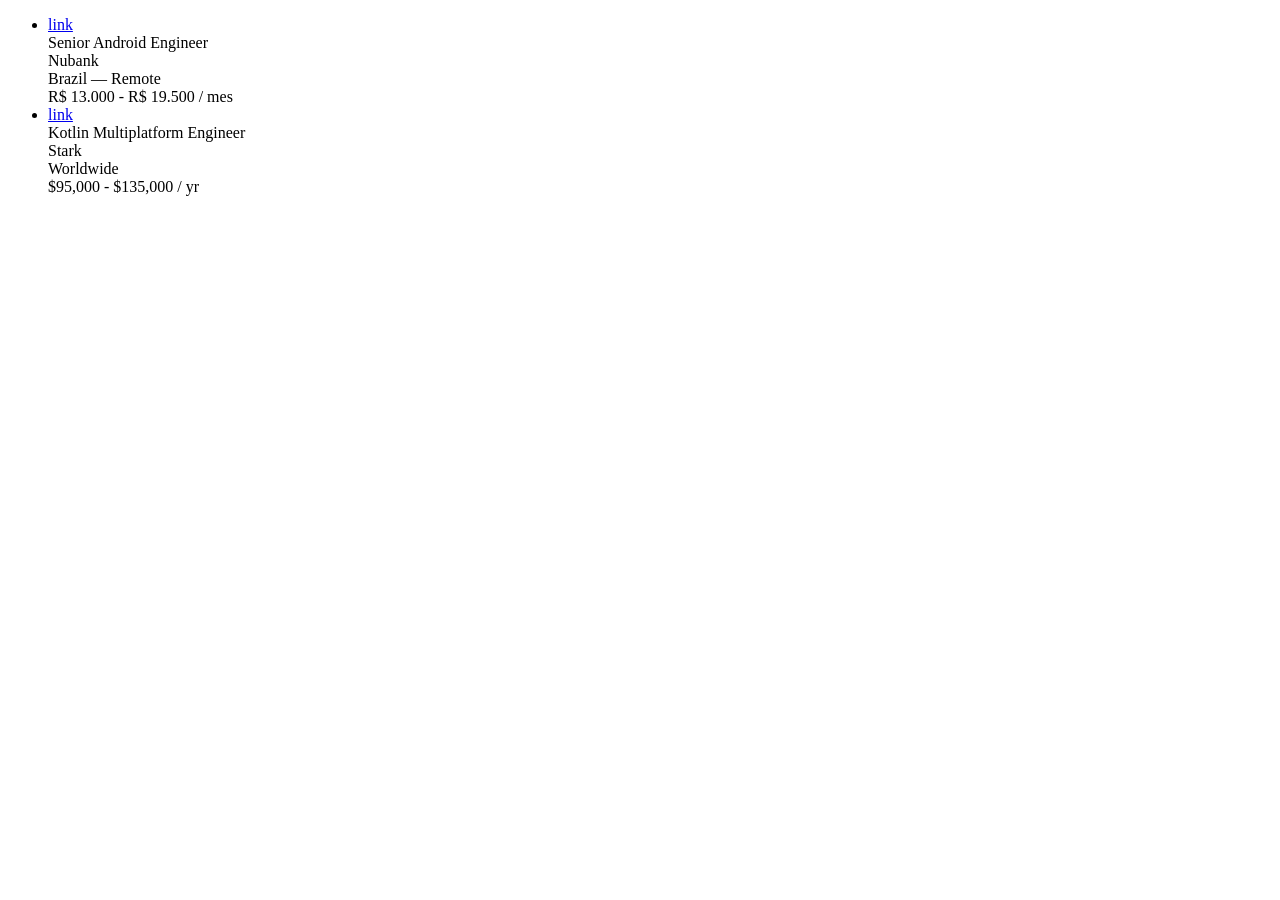
<file: skills/job-hunter/scripts/job_hunter/tests/fixtures/glassdoor_listing.html>
<!DOCTYPE html>
<html>
<head><meta charset="utf-8"><title>Senior Android Engineer Jobs — Glassdoor</title></head>
<body>
<ul>
  <li data-test="jobListing">
    <a data-test="job-link" href="/job-listing/senior-android-engineer-nubank-JV_IC2487341_KO0,23_KE24,30.htm?jl=1009123456">link</a>
    <div data-test="job-title">Senior Android Engineer</div>
    <div data-test="employer-name">Nubank</div>
    <div data-test="job-location">Brazil — Remote</div>
    <div data-test="detailSalary">R$ 13.000 - R$ 19.500 / mes</div>
  </li>
  <li data-test="jobListing">
    <a data-test="job-link" href="/job-listing/kmp-engineer-stark-JV_IC2487341_KO0,12_KE13,18.htm?jl=2003456789">link</a>
    <div data-test="job-title">Kotlin Multiplatform Engineer</div>
    <div data-test="employer-name">Stark</div>
    <div data-test="job-location">Worldwide</div>
    <div data-test="detailSalary">$95,000 - $135,000 / yr</div>
  </li>
</ul>
</body>
</html>
</file>
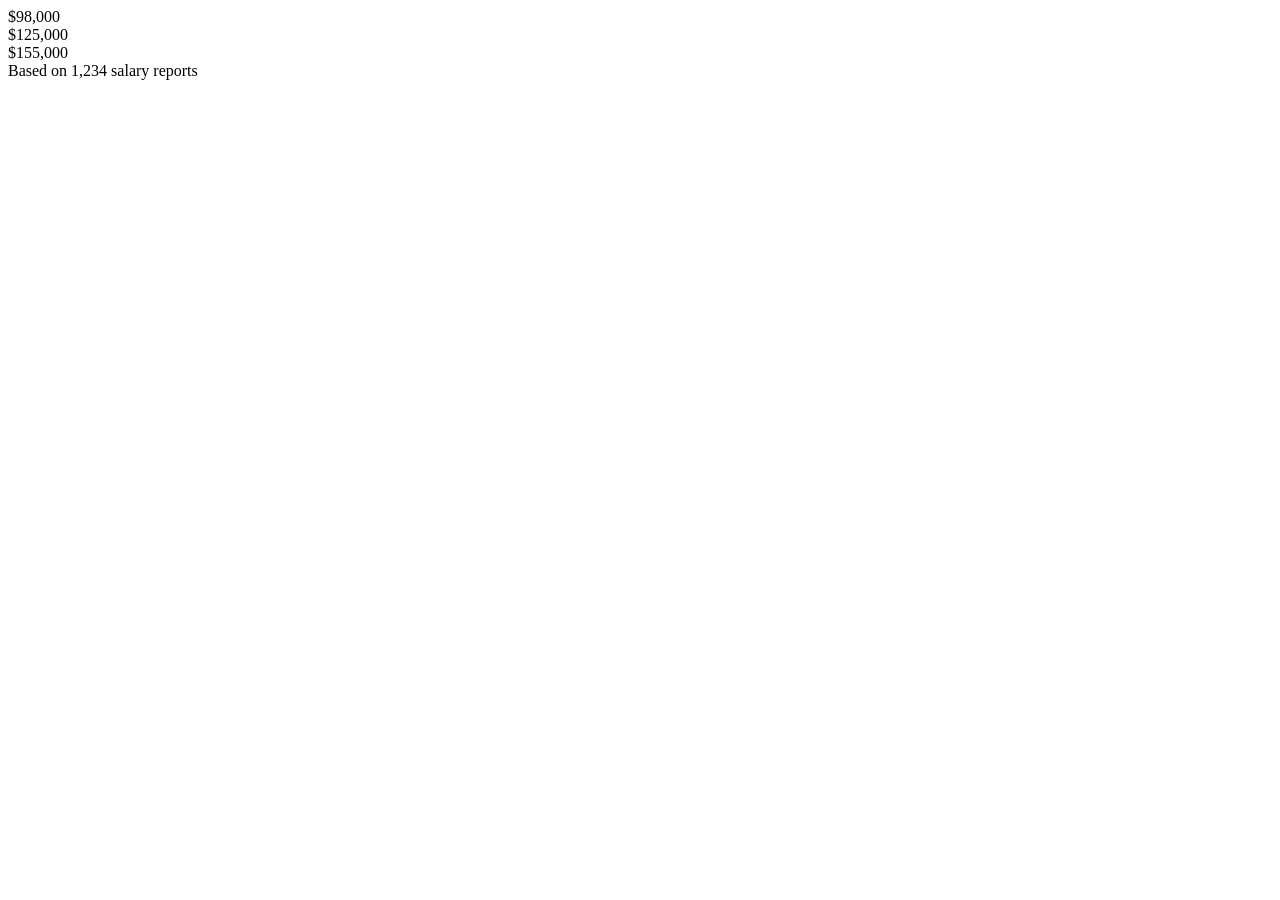
<file: skills/job-hunter/scripts/job_hunter/tests/fixtures/glassdoor_salary.html>
<!DOCTYPE html>
<html>
<head><meta charset="utf-8"><title>Senior Android Engineer Salary — Glassdoor</title></head>
<body>
<div id="salary_main_card">
  <div data-test="p25-salary">$98,000</div>
  <div data-test="median-salary">$125,000</div>
  <div data-test="p75-salary">$155,000</div>
  <div data-test="sample-size">Based on 1,234 salary reports</div>
</div>
</body>
</html>
</file>
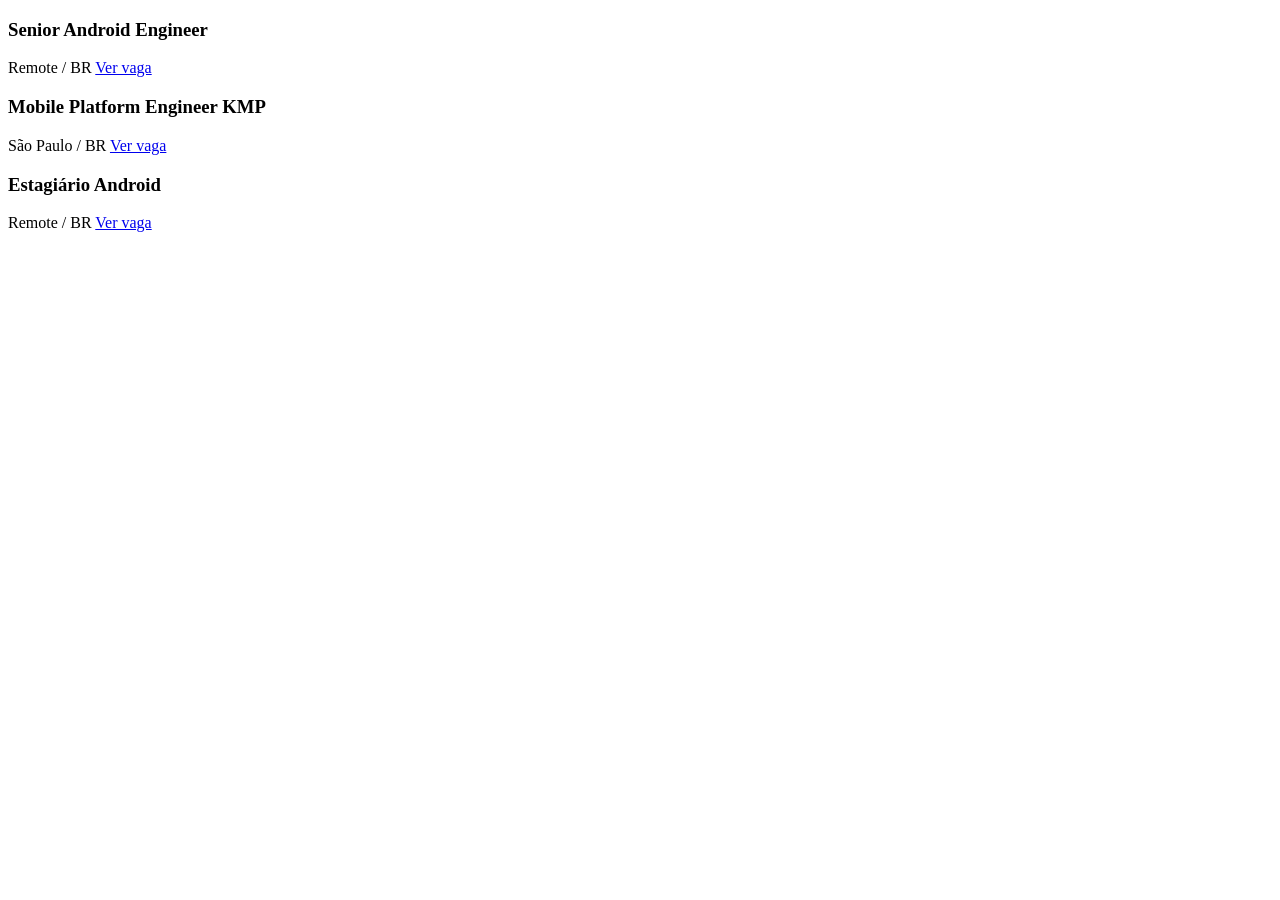
<file: skills/job-hunter/scripts/job_hunter/tests/fixtures/gupy_nubank.html>
<!DOCTYPE html>
<html lang="pt-BR">
<head><meta charset="utf-8"><title>Carreiras — Nubank</title></head>
<body>
<main>
  <div data-testid="job-card">
    <h3 data-testid="job-card-title">Senior Android Engineer</h3>
    <span data-testid="job-card-location">Remote / BR</span>
    <a href="/jobs/4392838">Ver vaga</a>
  </div>
  <div data-testid="job-card">
    <h3 data-testid="job-card-title">Mobile Platform Engineer KMP</h3>
    <span data-testid="job-card-location">São Paulo / BR</span>
    <a href="/jobs/4392839">Ver vaga</a>
  </div>
  <div data-testid="job-card">
    <h3 data-testid="job-card-title">Estagiário Android</h3>
    <span data-testid="job-card-location">Remote / BR</span>
    <a href="/jobs/4392840">Ver vaga</a>
  </div>
</main>
</body>
</html>
</file>
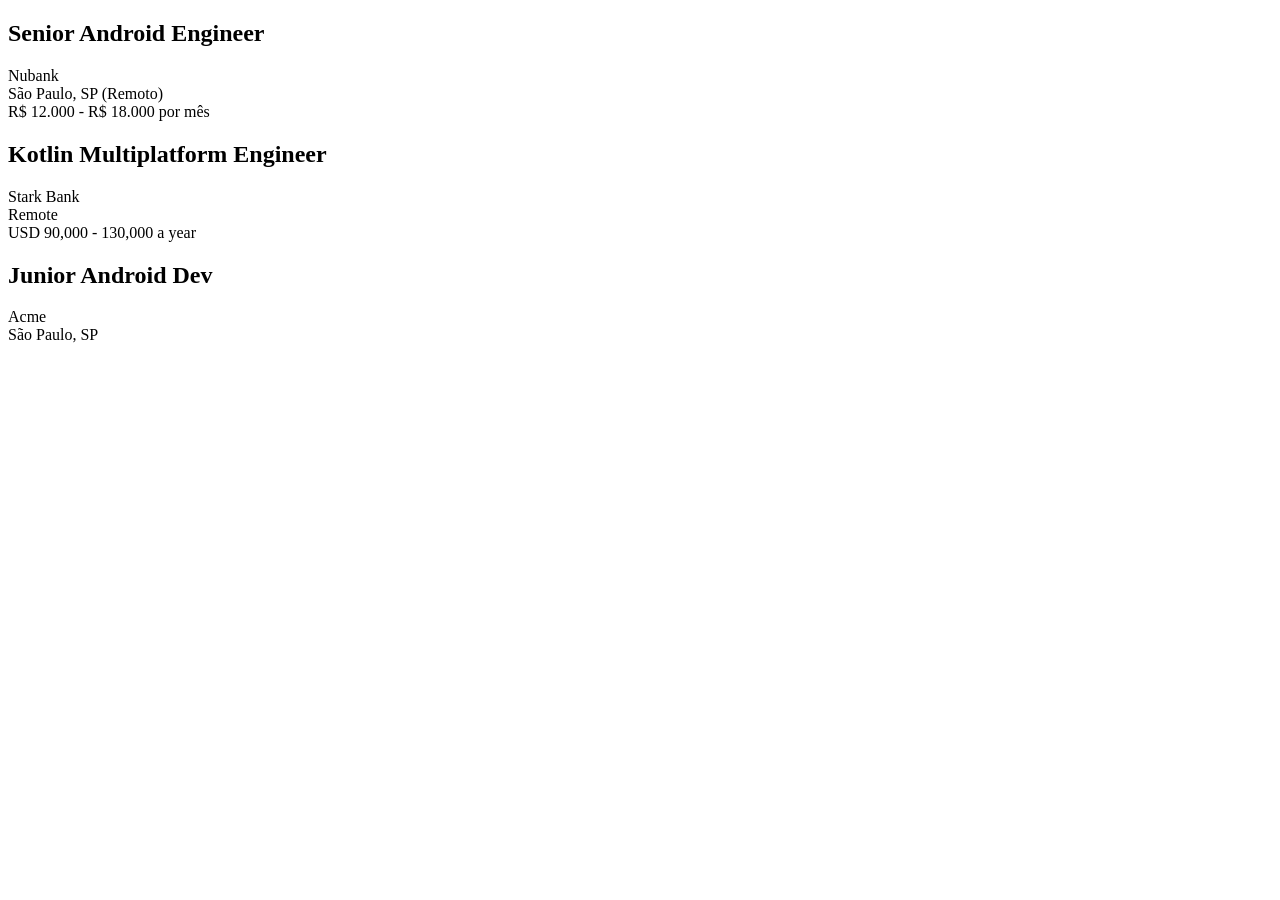
<file: skills/job-hunter/scripts/job_hunter/tests/fixtures/indeed.html>
<!DOCTYPE html>
<html lang="pt-BR">
<head><meta charset="utf-8"><title>Vagas — Indeed Brasil</title></head>
<body>
<div id="mosaic-jobResults">
  <div data-jk="abc111def222">
    <h2 class="jobTitle">
      <a><span title="Senior Android Engineer">Senior Android Engineer</span></a>
    </h2>
    <span data-testid="company-name">Nubank</span>
    <div data-testid="text-location">São Paulo, SP (Remoto)</div>
    <div data-testid="attribute_snippet_testid">R$ 12.000 - R$ 18.000 por mês</div>
  </div>
  <div data-jk="ghi333jkl444">
    <h2 class="jobTitle">
      <a><span title="Kotlin Multiplatform Engineer">Kotlin Multiplatform Engineer</span></a>
    </h2>
    <span data-testid="company-name">Stark Bank</span>
    <div data-testid="text-location">Remote</div>
    <div data-testid="attribute_snippet_testid">USD 90,000 - 130,000 a year</div>
  </div>
  <div data-jk="mno555pqr666">
    <h2 class="jobTitle">
      <a><span title="Junior Android Dev">Junior Android Dev</span></a>
    </h2>
    <span data-testid="company-name">Acme</span>
    <div data-testid="text-location">São Paulo, SP</div>
  </div>
</div>
</body>
</html>
</file>
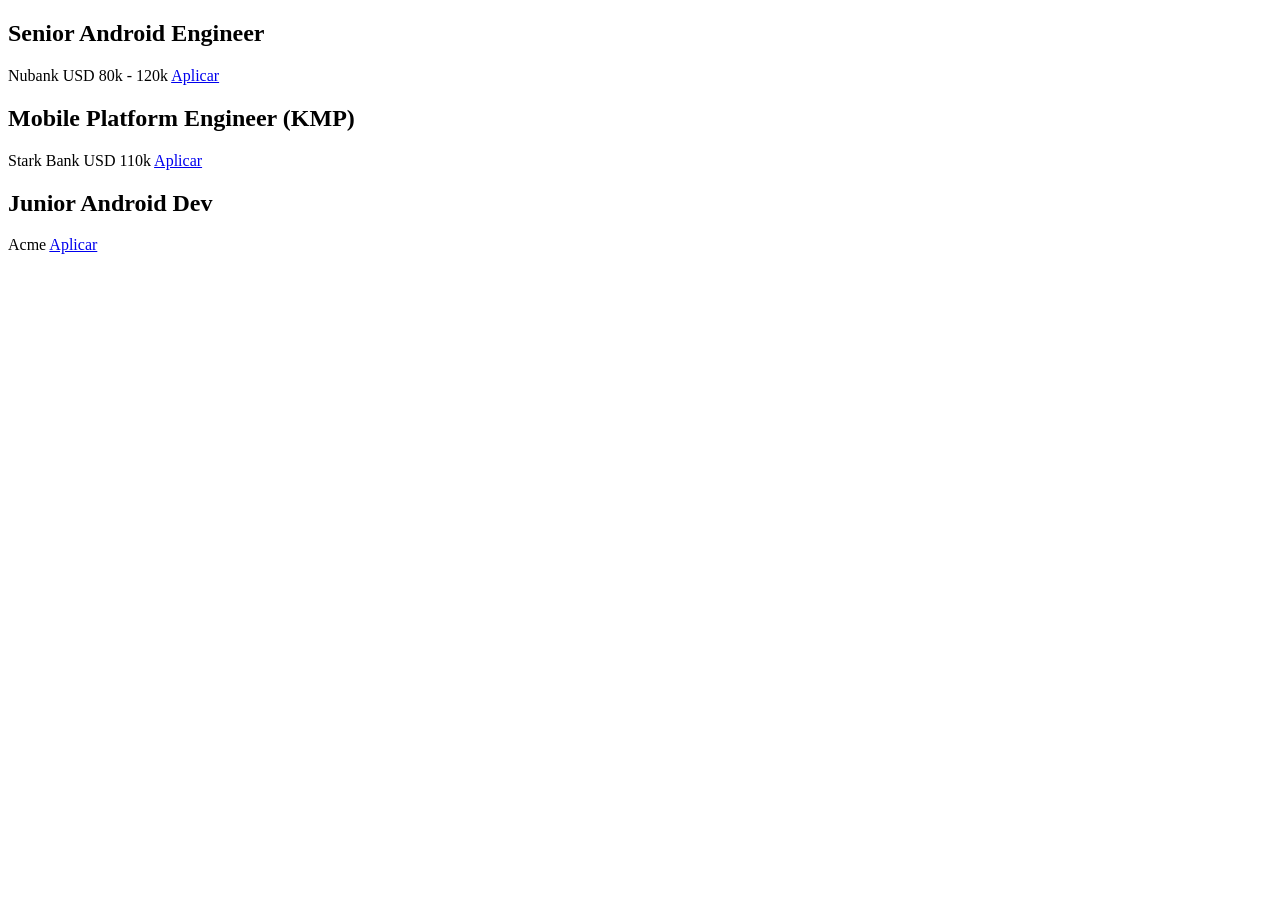
<file: skills/job-hunter/scripts/job_hunter/tests/fixtures/job_na_gringa.html>
<!DOCTYPE html>
<html lang="pt-BR">
<head><meta charset="utf-8"><title>Vagas — Job na Gringa</title></head>
<body>
<main>
  <article class="job-card">
    <h2 class="job-card__title">Senior Android Engineer</h2>
    <span class="job-card__company">Nubank</span>
    <span class="job-card__salary">USD 80k - 120k</span>
    <a class="job-card__apply-link" href="/jobs/nubank-senior-android-1">Aplicar</a>
  </article>
  <article class="job-card">
    <h2 class="job-card__title">Mobile Platform Engineer (KMP)</h2>
    <span class="job-card__company">Stark Bank</span>
    <span class="job-card__salary">USD 110k</span>
    <a class="job-card__apply-link" href="/jobs/stark-mobile-platform-2">Aplicar</a>
  </article>
  <article class="job-card">
    <h2 class="job-card__title">Junior Android Dev</h2>
    <span class="job-card__company">Acme</span>
    <a class="job-card__apply-link" href="/jobs/acme-junior-3">Aplicar</a>
  </article>
</main>
</body>
</html>
</file>
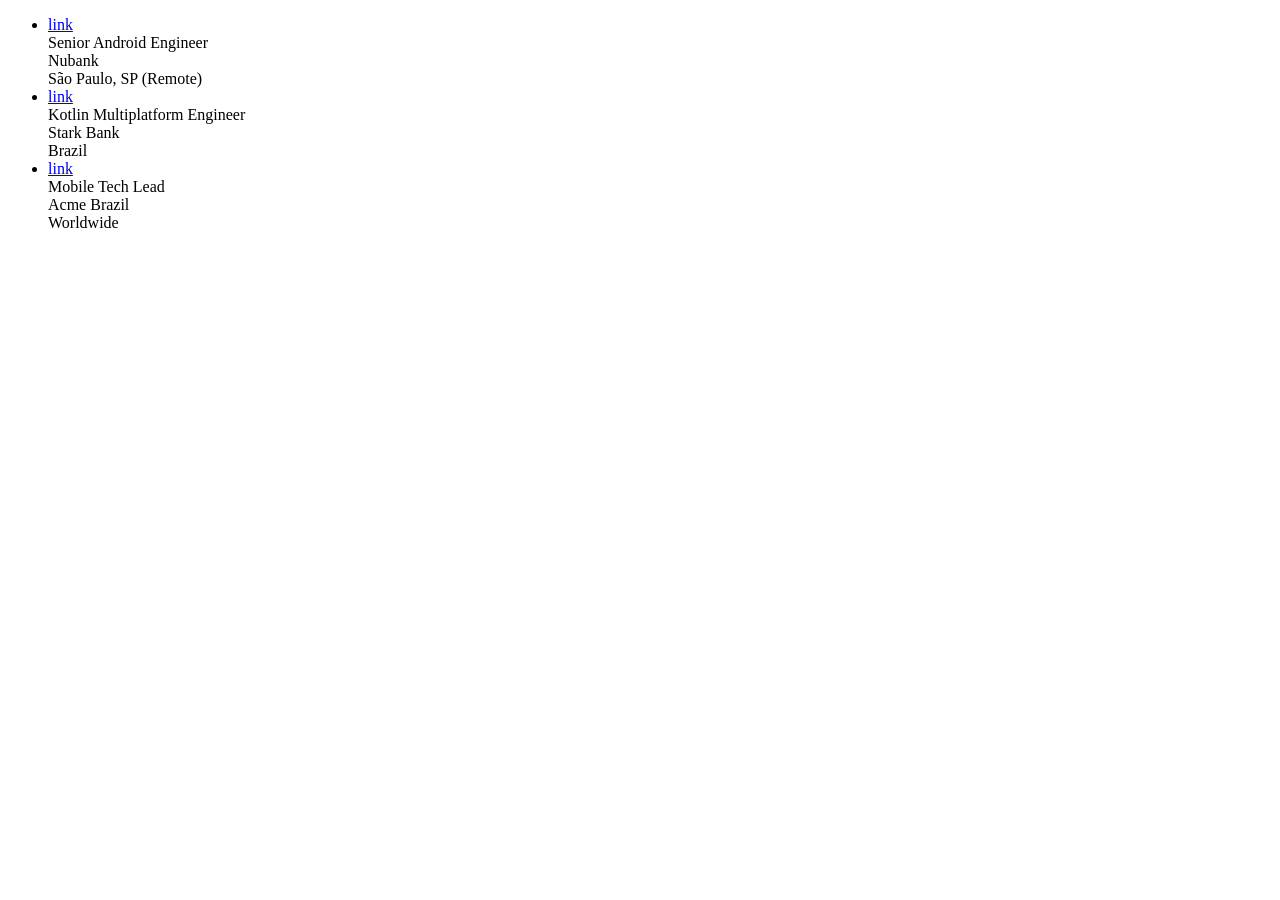
<file: skills/job-hunter/scripts/job_hunter/tests/fixtures/linkedin_authenticated.html>
<!DOCTYPE html>
<html>
<head><meta charset="utf-8"><title>android engineer Jobs in Brazil | LinkedIn</title></head>
<body>
<ul class="scaffold-layout__list-container">
  <li data-occludable-job-id="4413978233" class="scaffold-layout__list-item">
    <div class="job-card-container artdeco-entity-lockup">
      <a class="job-card-container__link" href="/jobs/view/4413978233/?utm=foo">link</a>
      <div class="artdeco-entity-lockup__title">Senior Android Engineer</div>
      <div class="artdeco-entity-lockup__subtitle">Nubank</div>
      <div class="artdeco-entity-lockup__caption">São Paulo, SP (Remote)</div>
    </div>
  </li>
  <li data-occludable-job-id="4413978234" class="scaffold-layout__list-item">
    <div class="job-card-container artdeco-entity-lockup">
      <a class="job-card-container__link" href="/jobs/view/4413978234/">link</a>
      <div class="artdeco-entity-lockup__title">Kotlin Multiplatform Engineer</div>
      <div class="artdeco-entity-lockup__subtitle">Stark Bank</div>
      <div class="artdeco-entity-lockup__caption">Brazil</div>
    </div>
  </li>
  <li data-occludable-job-id="4413978235" class="scaffold-layout__list-item">
    <div class="job-card-container artdeco-entity-lockup">
      <a class="job-card-container__link" href="/jobs/view/4413978235/">link</a>
      <div class="artdeco-entity-lockup__title">Mobile Tech Lead</div>
      <div class="artdeco-entity-lockup__subtitle">Acme Brazil</div>
      <div class="artdeco-entity-lockup__caption">Worldwide</div>
    </div>
  </li>
</ul>
</body>
</html>
</file>
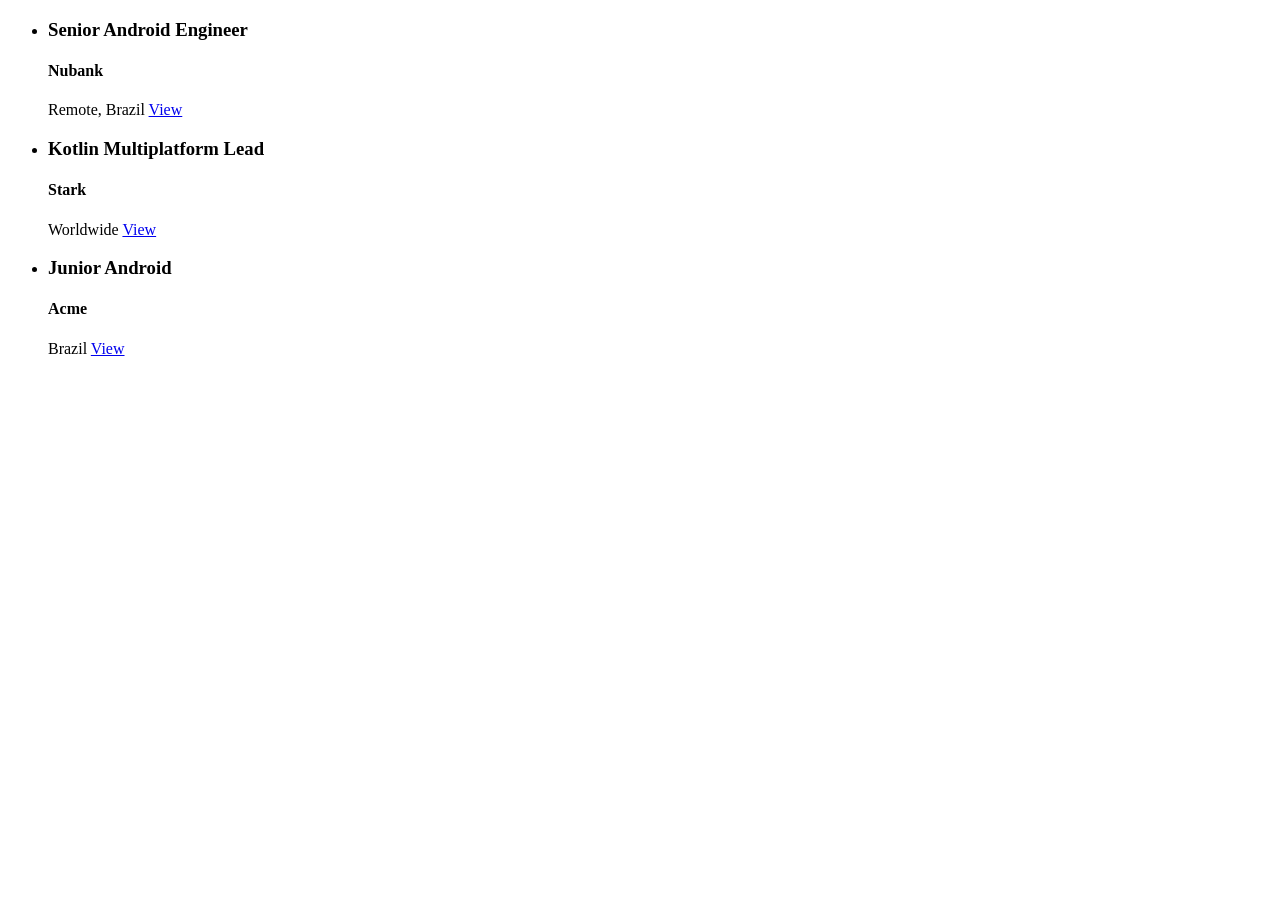
<file: skills/job-hunter/scripts/job_hunter/tests/fixtures/linkedin_search.html>
<!DOCTYPE html>
<html>
<head><meta charset="utf-8"><title>Jobs — LinkedIn</title></head>
<body>
<ul class="jobs-search__results-list">
  <li class="base-card">
    <h3 class="base-search-card__title">Senior Android Engineer</h3>
    <h4 class="base-search-card__subtitle">Nubank</h4>
    <span class="job-search-card__location">Remote, Brazil</span>
    <a class="base-card__full-link" href="https://www.linkedin.com/jobs/view/3812345678/?utm=foo">View</a>
  </li>
  <li class="base-card">
    <h3 class="base-search-card__title">Kotlin Multiplatform Lead</h3>
    <h4 class="base-search-card__subtitle">Stark</h4>
    <span class="job-search-card__location">Worldwide</span>
    <a class="base-card__full-link" href="https://www.linkedin.com/jobs/view/3812345679/">View</a>
  </li>
  <li class="base-card">
    <h3 class="base-search-card__title">Junior Android</h3>
    <h4 class="base-search-card__subtitle">Acme</h4>
    <span class="job-search-card__location">Brazil</span>
    <a class="base-card__full-link" href="https://www.linkedin.com/jobs/view/3812345680/">View</a>
  </li>
</ul>
</body>
</html>
</file>
